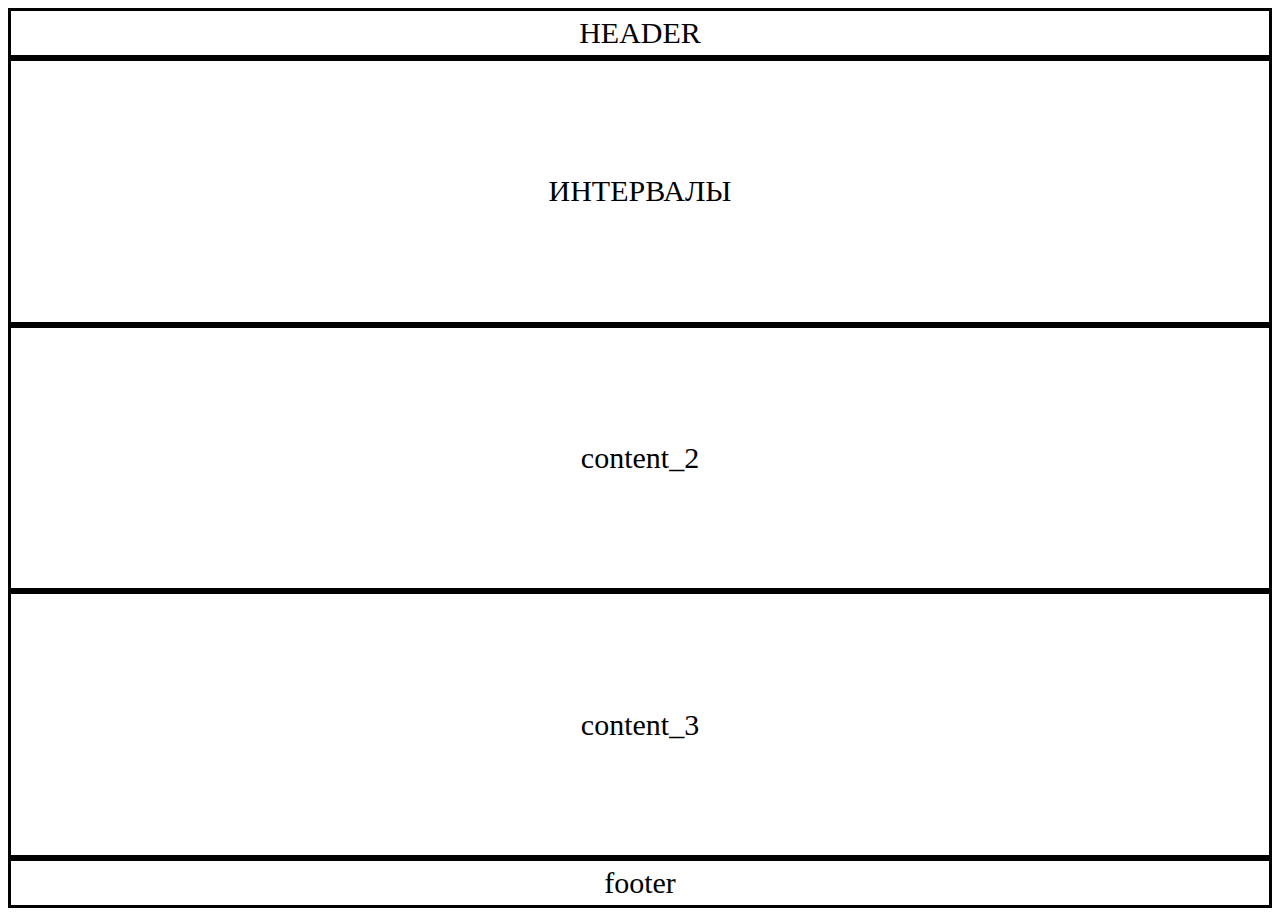
<file: index.html>
<!DOCTYPE html>
<html lang="en">
<head>
    <meta charset="UTF-8">
    <meta http-equiv="X-UA-Compatible" content="IE=edge">
    <meta name="viewport" content="width=device-width, initial-scale=1.0">
    <link rel="stylesheet" href="style.css">
    <title>Document</title>
</head>
<body>
    <div class="container">
        <div class="header">HEADER</div>
        <div class="content_1" onclick ="location.href='keyboard_intervals.html';">ИНТЕРВАЛЫ</div>
        <div class="content_2">content_2</div>
        <div class="content_3">content_3</div>
        <div class="footer">footer</div>
    </div>
</body>
</html>
</file>
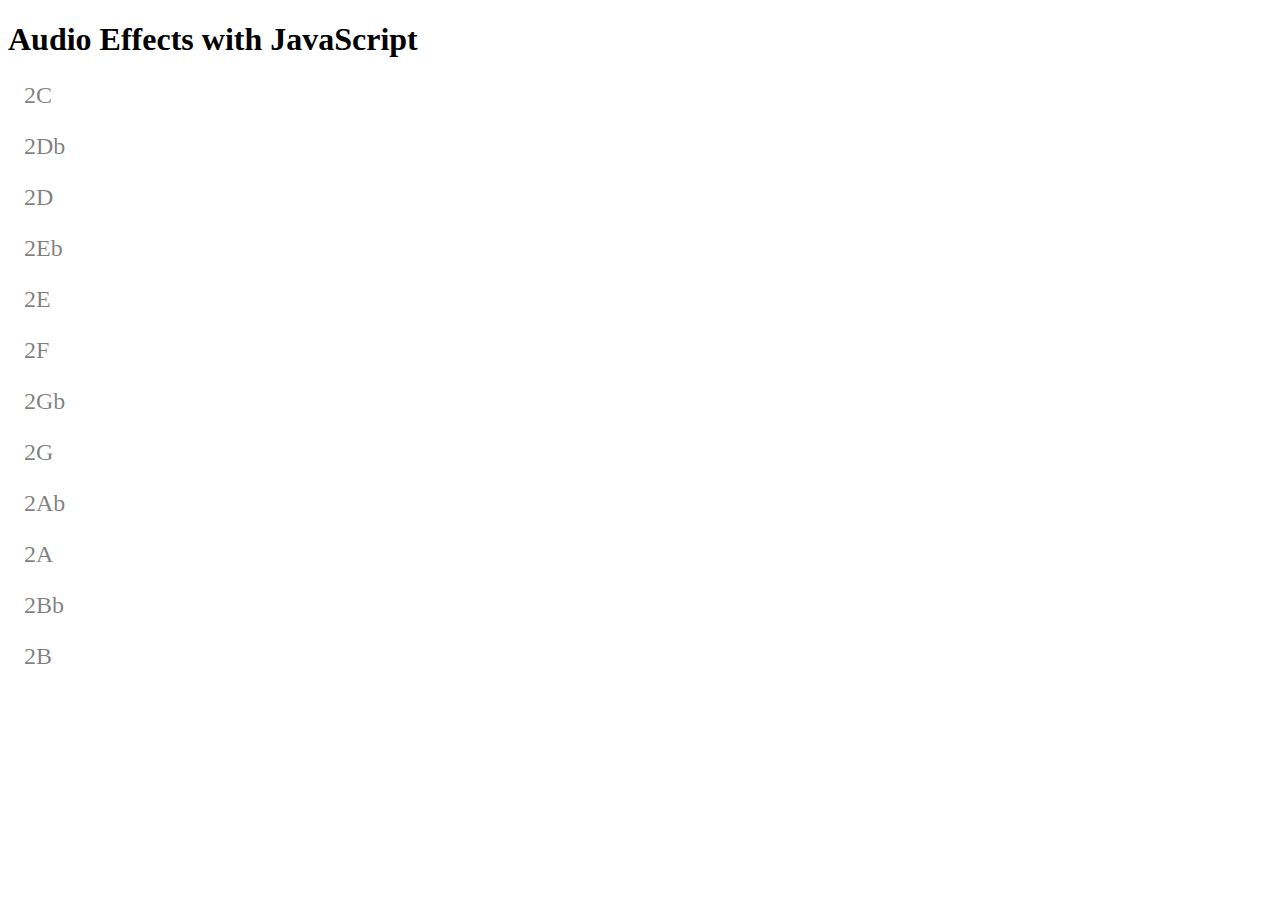
<file: audio_primer.html>
<!DOCTYPE html>
<html lang="en">
<head>
    <meta charset="UTF-8">
    <title>Audio Effects with JavaScript</title>
    <meta name="viewport" content="width=device-width">
    <!-- <link rel="stylesheet" href="main.css"/> -->
    <style>
        p{
            font-size: 1.5rem;
            cursor: pointer;
        }
        p::after{
            display: inline-block;
            content: attr(data-file);
            
            font-size: 1.5rem;
            margin-left: 1rem;
            color: rgba(0,0,0,0.5);
        }
    </style>
</head>
<body>
    <header>
        <h1>Audio Effects with JavaScript</h1>
    </header>
    <main>
        <!-- <p data-file="clear-throat">click me to play a sound</p>
        
        <p data-file="doorbell">mouseover me to play a sound</p>
        
        <p data-file="static">double-click me to play a sound</p> -->

        <p id="key" data-file="2C"></p>
        <p id="key" data-file="2Db"></p>
        <p id="key" data-file="2D"></p>
        <p id="key" data-file="2Eb"></p>
        <p id="key" data-file="2E"></p>
        <p id="key" data-file="2F"></p>
        <p id="key" data-file="2Gb"></p>
        <p id="key" data-file="2G"></p>
        <p id="key" data-file="2Ab"></p>
        <p id="key" data-file="2A"></p>
        <p id="key" data-file="2Bb"></p>
        <p id="key" data-file="2B"></p>
    </main>    
    <audio id="a" src=""></audio>
    <script>
        document.addEventListener('DOMContentLoaded', init);
        //звуки
        const SOUNDS = {
            'clear-throat':null,
            'doorbell':null,
            'static':null
        };
        let allSrcSound = document.querySelectorAll('p');
        // console.log(allSrcSound[0].dataset.file);
        for(let i=0; i < allSrcSound.length; i++){
        SOUNDS[allSrcSound[i].dataset.file] = null;
        }        
        // console.log(SOUNDS);
        let allowSound = true; //разрешить звуки
        
        
    

        function init(){//создание функции init - обработчик тегов
            // let p1 = document.querySelector('p[data-file]');
            // let p2 = document.querySelector('p:nth-of-type(2)');
            // let p3 = document.querySelector('p:last-of-type');
            // // console.log(p1);
            // p1.addEventListener('click', play);
            // p2.addEventListener('mouseover', play);
            // p3.addEventListener('dblclick', play);
            for (let i = 0; i < allSrcSound.length; i++){
            allSrcSound[i].addEventListener('click', play);
          };
        }
        
        function play(ev){//создание функции play
            let p = ev.currentTarget;//текущая цель
            ev.preventDefault();//предотвратить дефолт
            
            let fn = p.getAttribute('data-file');//получить аттрибут дата-файл от параграфа
            let src = './media/' + fn + '.mp3';//описать путь к файлу
            if( SOUNDS[fn] ){
                SOUNDS[fn].pause();
                SOUNDS[fn] = null;
            }
            // console.log(src);
            //let audio = document.getElementById("a");
            let audio = document.createElement('audio'); //создать элемент аудио
            //audio.removeAttribute('controls');
            //document.body.appendChild(audio);
            audio.src = src; // добавить аудио элементу аттрибут src
            audio.volume = 0.2; //установить громкость элемента
            //change the starting position in the file
            //audio.currentTime = 0.8;
            if(allowSound){
                SOUNDS[fn] = audio; //записать в саунд по имени переменную аудио
                audio.setAttribute('data-file', fn);//установить аттрибут
                audio.play(); //воспроизвести элемент
            }       
            /**********************
            Event list for <audio> and <video>
            https://developer.mozilla.org/en-US/docs/Web/Guide/Events/Media_events
            ***********************/
            //listen for the event that ends sound
            audio.addEventListener('playing', goAudio);
            audio.addEventListener('ended', doneAudio);
        }
        function goAudio(ev){
            // console.log(ev.target.src, 'has started playing');
        }
        function doneAudio(ev){
            // console.log(ev.target.src, 'has finished playing');
            let fn = ev.target.getAttribute('data-file');
            SOUNDS[fn] = null;
        }
    </script>
</body>
</html>
</file>
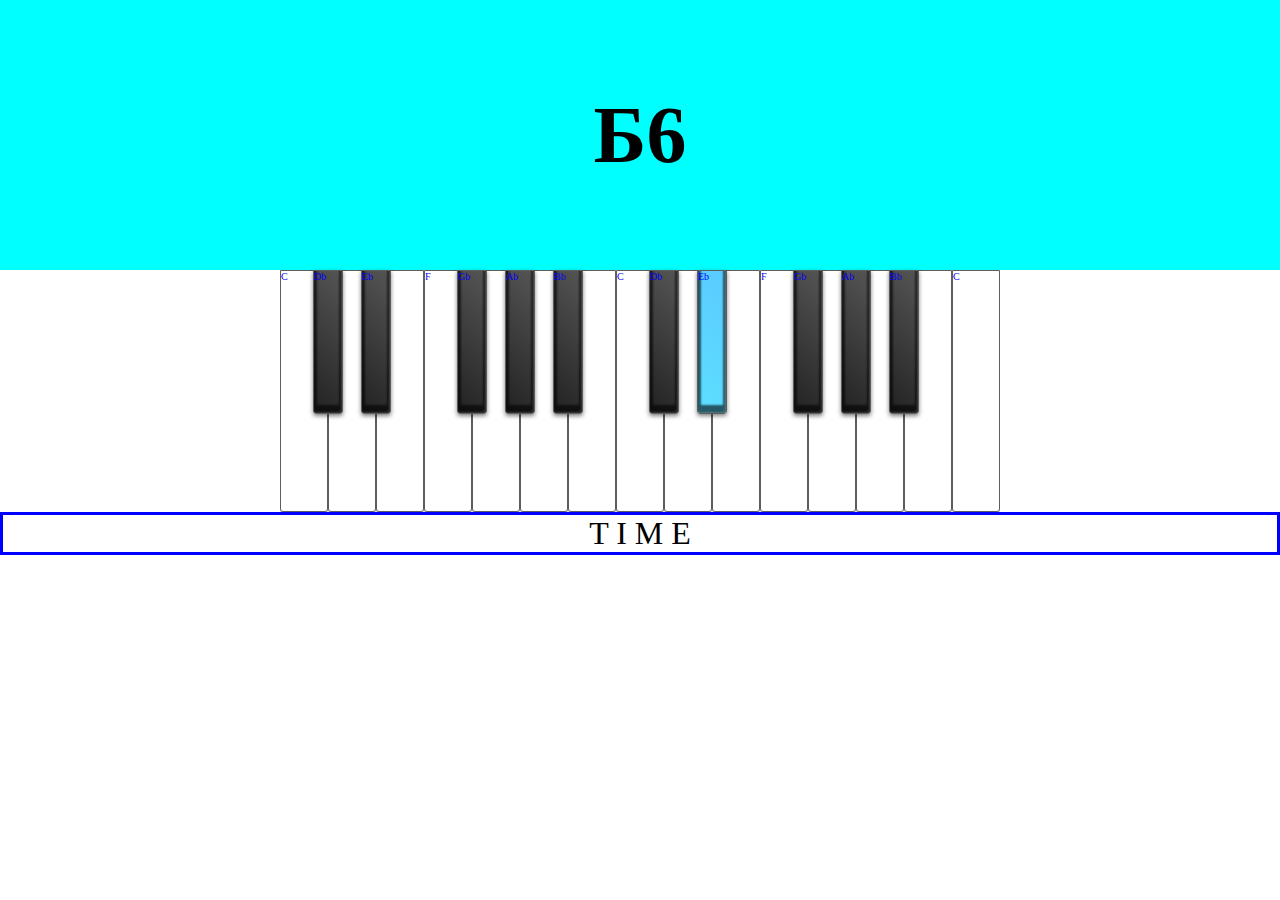
<file: keyboard_intervals.html>
<!DOCTYPE html>
<html lang="ru">
<head>
    <meta charset="UTF-8">
    <meta name="viewport" content="width=device-width, initial-scale=1.0">
    <link rel="stylesheet" href="keyboard_intervals.css">
    <!-- <link rel="shortcut icon" href="/image/favicon.ico" type="image/x-icon"> -->
    <title>GAME MENU</title>

</head>
<body>
    <div class="monitor_header">CONTENT</div>
    <div class="big_container">
    <div class="keyboards">
        <!-- <div class="key white_key" data-file="1C" data-note="C">C</div>
        <div class="key black_key" data-file="1Db" data-note="Db">Db</div>
        <div class="key white_key" data-file="1D" data-note="D">D</div>
        <div class="key black_key" data-file="1Eb" data-note="Eb">Eb</div>
        <div class="key white_key" data-file="1E" data-note="E">E</div>
        <div class="key white_key" data-file="1F" data-note="F">F</div>
        <div class="key black_key" data-file="1Gb" data-note="Gb">Gb</div>
        <div class="key white_key" data-file="1G" data-note="G">G</div>
        <div class="key black_key" data-file="1Ab" data-note="Ab">Ab</div>
        <div class="key white_key" data-file="1A" data-note="A">A</div>
        <div class="key black_key" data-file="1Bb" data-note="Bb">Bb</div>
        <div class="key white_key" data-file="1B" data-note="B">B</div> -->

        <div class="key white_key" data-file="2C" data-note="C">C</div>
        <div class="key black_key" data-file="2Db" data-note="Db">Db</div>
        <div class="key white_key" data-file="2D" data-note="D">D</div>
        <div class="key black_key" data-file="2Eb" data-note="Eb">Eb</div>
        <div class="key white_key" data-file="2E" data-note="E">E</div>
        <div class="key white_key" data-file="2F" data-note="F">F</div>
        <div class="key black_key" data-file="2Gb" data-note="Gb">Gb</div>
        <div class="key white_key" data-file="2G" data-note="G">G</div>
        <div class="key black_key" data-file="2Ab" data-note="Ab">Ab</div>
        <div class="key white_key" data-file="2A" data-note="A">A</div>
        <div class="key black_key" data-file="2Bb" data-note="Bb">Bb</div>
        <div class="key white_key" data-file="2B" data-note="B">B</div>

        <div class="key white_key" data-file="3C" data-note="C">C</div>
        <div class="key black_key" data-file="3Db" data-note="Db">Db</div>
        <div class="key white_key" data-file="3D" data-note="D">D</div>
        <div class="key black_key" data-file="3Eb" data-note="Eb">Eb</div>
        <div class="key white_key" data-file="3E" data-note="E">E</div>
        <div class="key white_key" data-file="3F" data-note="F">F</div>
        <div class="key black_key" data-file="3Gb" data-note="Gb">Gb</div>
        <div class="key white_key" data-file="3G" data-note="G">G</div>
        <div class="key black_key" data-file="3Ab" data-note="Ab">Ab</div>
        <div class="key white_key" data-file="3A" data-note="A">A</div>
        <div class="key black_key" data-file="3Bb" data-note="Bb">Bb</div>
        <div class="key white_key" data-file="3B" data-note="B">B</div>

        <div class="key white_key" data-file="4C" data-note="C">C</div>
        <!-- <div class="key black_key" data-file="4Db" data-note="Db">Db</div>
        <div class="key white_key" data-file="4D" data-note="D">D</div>
        <div class="key black_key" data-file="4Eb" data-note="Eb">Eb</div>
        <div class="key white_key" data-file="4E" data-note="E">E</div>
        <div class="key white_key" data-file="4F" data-note="F">F</div>
        <div class="key black_key" data-file="4Gb" data-note="Gb">Gb</div>
        <div class="key white_key" data-file="4G" data-note="G">G</div>
        <div class="key black_key" data-file="4Ab" data-note="Ab">Ab</div>
        <div class="key white_key" data-file="4A" data-note="A">A</div>
        <div class="key black_key" data-file="4Bb" data-note="Bb">Bb</div>
        <div class="key white_key" data-file="4B" data-note="B">B</div>

        <div class="key white_key" data-key="5C" data-note="C">C</div> -->
    </div>
</div>
<audio src="/media/1A.mp3"></audio>
<div class="monitor_footer">T I M E</div>
<div class="result">ТВОЙ РЕЗУЛЬТАТ</div>

    <!-- <p data-file="1C" src=""></p>
    <p data-file="1Db" src=""></p>
    <p data-file="1D" src=""></p>
    <p data-file="1Eb" src=""></p>
    <p data-file="1E" src=""></p>
    <p data-file="1F" src=""></p>
    <p data-file="1Gb" src=""></p>
    <p data-file="1G" src=""></p>
    <p data-file="1Ab" src=""></p>
    <p data-file="1A" src=""></p>
    <p data-file="1Bb" src=""></p>
    <p data-file="1B" src=""></p> -->

    <!-- <p data-file="2C" src=""></p>
    <p data-file="2Db" src=""></p>
    <p data-file="2D" src=""></p>
    <p data-file="2Eb" src=""></p>
    <p data-file="2E" src=""></p>
    <p data-file="2F" src=""></p>
    <p data-file="2Gb" src=""></p>
    <p data-file="2G" src=""></p>
    <p data-file="2Ab" src=""></p>
    <p data-file="2A" src=""></p>
    <p data-file="2Bb" src=""></p>
    <p data-file="2B" src=""></p> -->

    <!-- <p data-file="3C" src=""></p>
    <p data-file="3Db" src=""></p>
    <p data-file="3D" src=""></p>
    <p data-file="3Eb" src=""></p>
    <p data-file="3E" src=""></p>
    <p data-file="3F" src=""></p>
    <p data-file="3Gb" src=""></p>
    <p data-file="3G" src=""></p>
    <p data-file="3Ab" src=""></p>
    <p data-file="3A" src=""></p>
    <p data-file="3Bb" src=""></p>
    <p data-file="3B" src=""></p> -->

    <!-- <p data-file="4C" src=""></p> -->
    <!-- <p data-file="4Db" src=""></p>
    <p data-file="4D" src=""></p>
    <p data-file="4Eb" src=""></p>
    <p data-file="4E" src=""></p>
    <p data-file="4F" src=""></p>
    <p data-file="4Gb" src=""></p>
    <p data-file="4G" src=""></p>
    <p data-file="4Ab" src=""></p>
    <p data-file="4A" src=""></p>
    <p data-file="4Bb" src=""></p>
    <p data-file="4B" src=""></p> -->

    <!-- <p data-file="5C" src=""></p> -->
   
</body>
<script src="keyboard_intervals.js"></script>
</html>
</file>
<file: style.css>
body{
    font-size: 30px;
}

.container {
    display: grid;
    width: auto;
    height: 100vh;
    grid-template-areas: 
    "header header header"
    "content_1 content_1 content_1"
    "content_2 content_2 content_2"
    "content_3 content_3 content_3"
    "footer footer footer"
    ;
    grid-template-rows: 50px 1fr 1fr 1fr 50px;
    grid-template-columns: 1fr 1fr 1fr;
}

.container > div {
    display: flex;
    justify-content: center;
    align-items: center;
    border: 3px black solid;
}
.header{
    grid-area: header;
}
.content_1 {
    grid-area: content_1;
    cursor: pointer;
}
.content_2 {
    grid-area: content_2;
}
.content_3 {
    grid-area: content_3;
}
.footer {
    grid-area: footer;
}
</file>
<file: keyboard_intervals.css>
body {
    height: 100vh;
    margin: 0;
    box-sizing: border-box;
}

.monitor_header {
    display: flex;
    justify-content: center;
    align-items: center;
    font-size: 5em;
    font-weight: bold;
    width: 100vw;
    height: 30vh;
    background-color: aqua;
}

.big_container {
    display: flex;
    align-items: center;
    width: auto;
    margin-left: auto;
    margin-right: auto;
}

.keyboards {
    display: flex;
    justify-content: center;
    max-width: 736px;
    width: auto;
    margin: auto;
    font-size: 10px;
    /* border: 1px solid blue; */
    background-color: rgb(216, 216, 216);
}

.key {
    width: 46px;
    height: 240px;
    color: blue;
    border: 1px solid rgb(93, 93, 93);
    border-radius: 0 0 3px 3px;
    background-color: white;
}

/* .white_key:active {
    border-top:1px solid #777;
    border-left:1px solid #999;
    border-bottom:1px solid #999;
    box-shadow:2px 0 3px rgba(0,0,0,0.1) inset,-5px 5px 20px rgba(0,0,0,0.2) inset,0 0 3px rgba(0,0,0,0.2);
    background:linear-gradient(to bottom,#fff 0%,#e9e9e9 100%)
} */

.black_key{
    width: 28px;
    height: 142px;
    margin-left: -15px;
    margin-right: -15px;
    border-radius: 0 0 3px 3px;
    background-color: black;
    z-index: 1;
    box-shadow:-1px -1px 2px rgba(255,255,255,0.2) inset,0 -5px 2px 3px rgba(0,0,0,0.6) inset,0 2px 4px rgba(0,0,0,0.5);
    background: linear-gradient(45deg,#222 0%,#555 100%);
}

/* .black_key:active {
    box-shadow:-1px -1px 2px rgba(255,255,255,0.2) inset,0 -2px 2px 3px rgba(0,0,0,0.6) inset,0 1px 2px rgba(0,0,0,0.5);
    background:linear-gradient(to right,#444 0%,#222 100%)
  } */

  .monitor_footer {
      display: flex;
      font-size: 2em;
      justify-content: center;
      border: 3px solid blue;
  }

  .active_one_key {
     background: linear-gradient(45deg,rgb(93, 223, 255) 0%,rgb(90, 203, 255) 100%);
  }

  .result{
      display: none;
      justify-content: center;
      align-items: center;
      position: fixed;   
      top: 0; right: 0; bottom: 0; left: 0;
      font-size: 3em;
      text-align: center;
      background-color: rgb(221, 221, 221);
      z-index: 1;
  }
</file>
